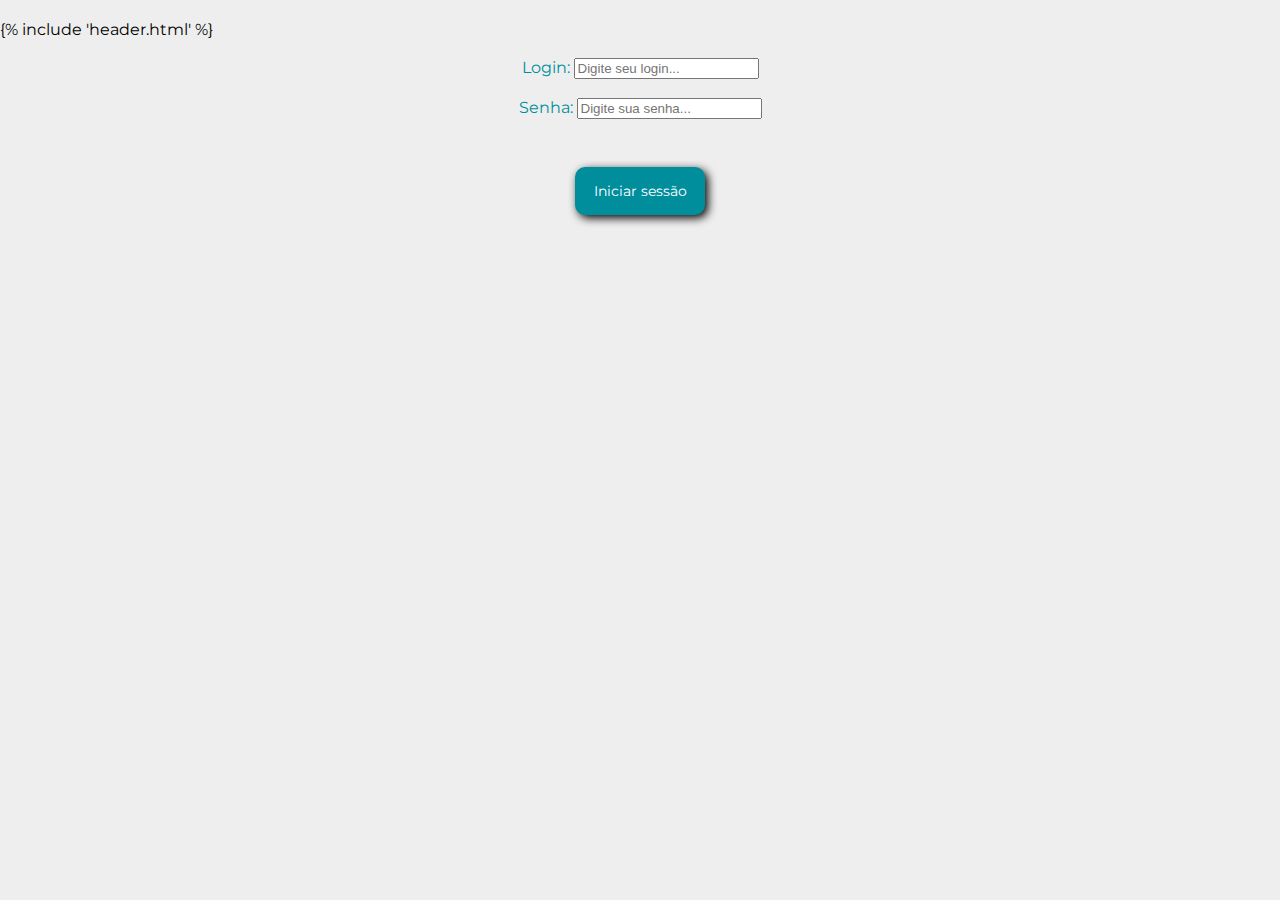
<file: templates/index.html>
<!DOCTYPE html>
<html lang="pt-BR">
<head>
    <meta charset="UTF-8">
    
    <title>Sistema Integrado de Administração de Hoteis</title>
    <link rel="stylesheet" href="/static/estilo.css" />

</head>
<body>
    {% include 'header.html' %}
<br><br>
    <div class="bloco" id="formulario_login">
        <form action="" method="post">
            <label style= "color:#008E9D"for="login">Login: </label>
            <input type="text" name="login" id="login" placeholder="Digite seu login..."> <br><br>
            <label style= "color:#008E9D" for="senha">Senha: </label>
            <input type="password" name="senha" id="senha" placeholder="Digite sua senha..."> <br> <br> <br>
            <div class="bloco">
                <a href="/menu_recep" class="botao" >Iniciar sessão</a>
            </div>
        </form>
    </div>

</body>
</html>
</file>
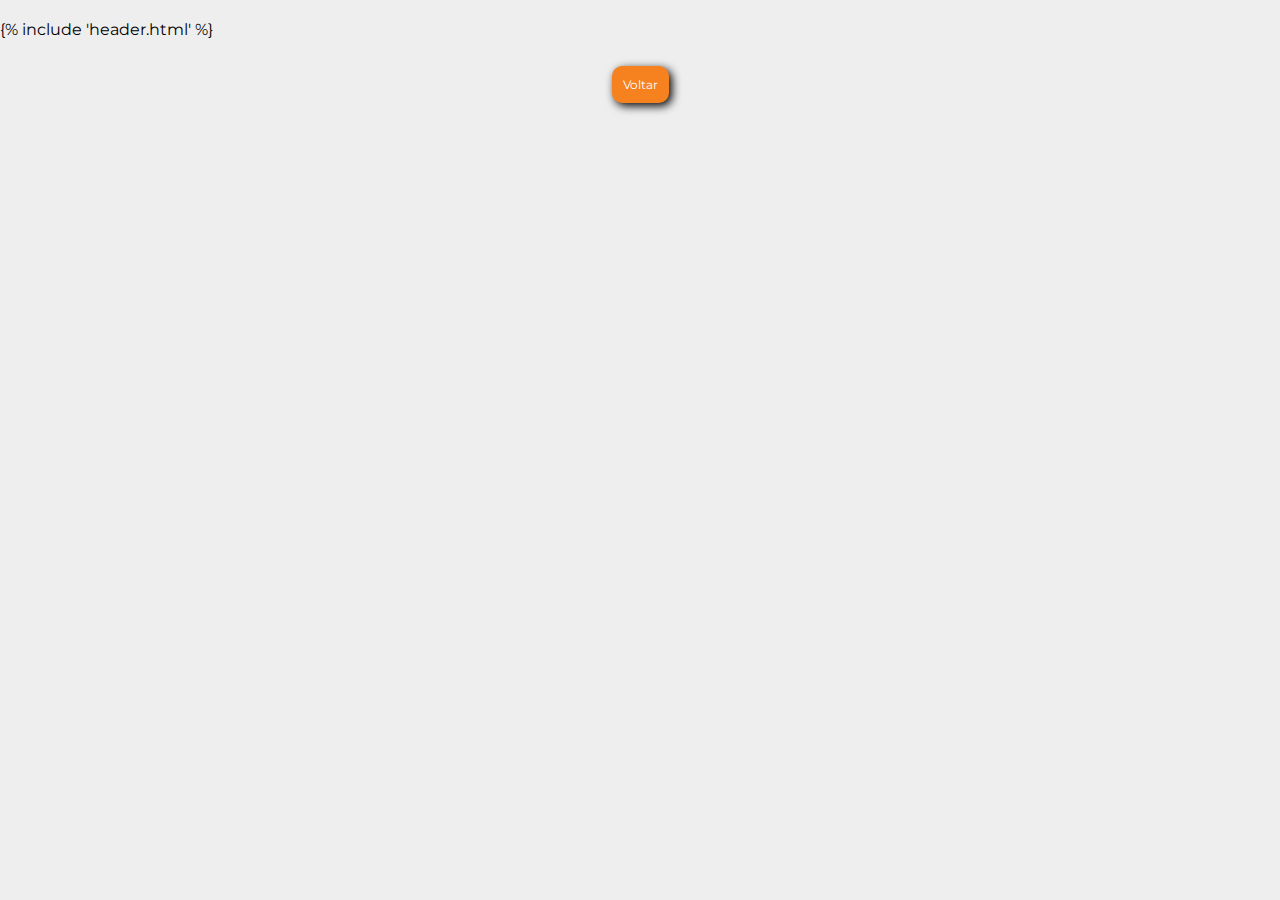
<file: templates/menu_clientes.html>
<!DOCTYPE html>
<html lang="pt-BR">
<head>
    <meta charset="UTF-8">
    
    <title>Catálogo da Blue - HTML, CSS, JS, PYTHON E SQL</title>
    <link rel="stylesheet" href="/static/estilo.css" />

</head>
    <body>
        {% include 'header.html' %}
        <br><br>

        <div class="bloco">
            <a href="/menu_recep" class="botao_v" >Voltar</a>
        </div>
</body>
</html>
</file>
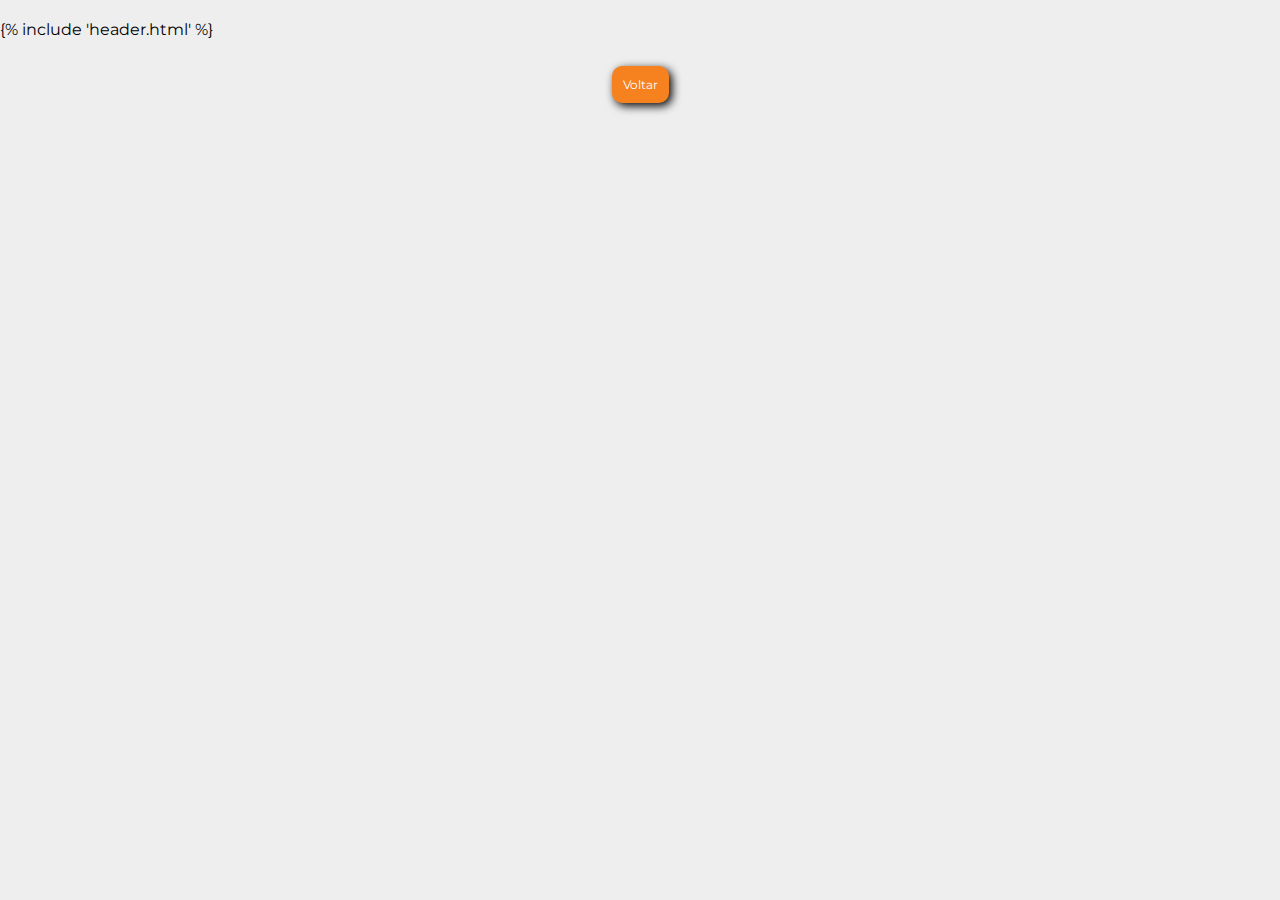
<file: templates/menu_quartos.html>
<!DOCTYPE html>
<html lang="pt-BR">
<head>
    <meta charset="UTF-8">
    
    <title>Catálogo da Blue - HTML, CSS, JS, PYTHON E SQL</title>
    <link rel="stylesheet" href="/static/estilo.css" />

</head>
    <body>
        {% include 'header.html' %}
        <br><br>
        <div class="bloco">
            <a href="/menu_recep" class="botao_v" >Voltar</a>
        </div>
</body>
</html>
</file>
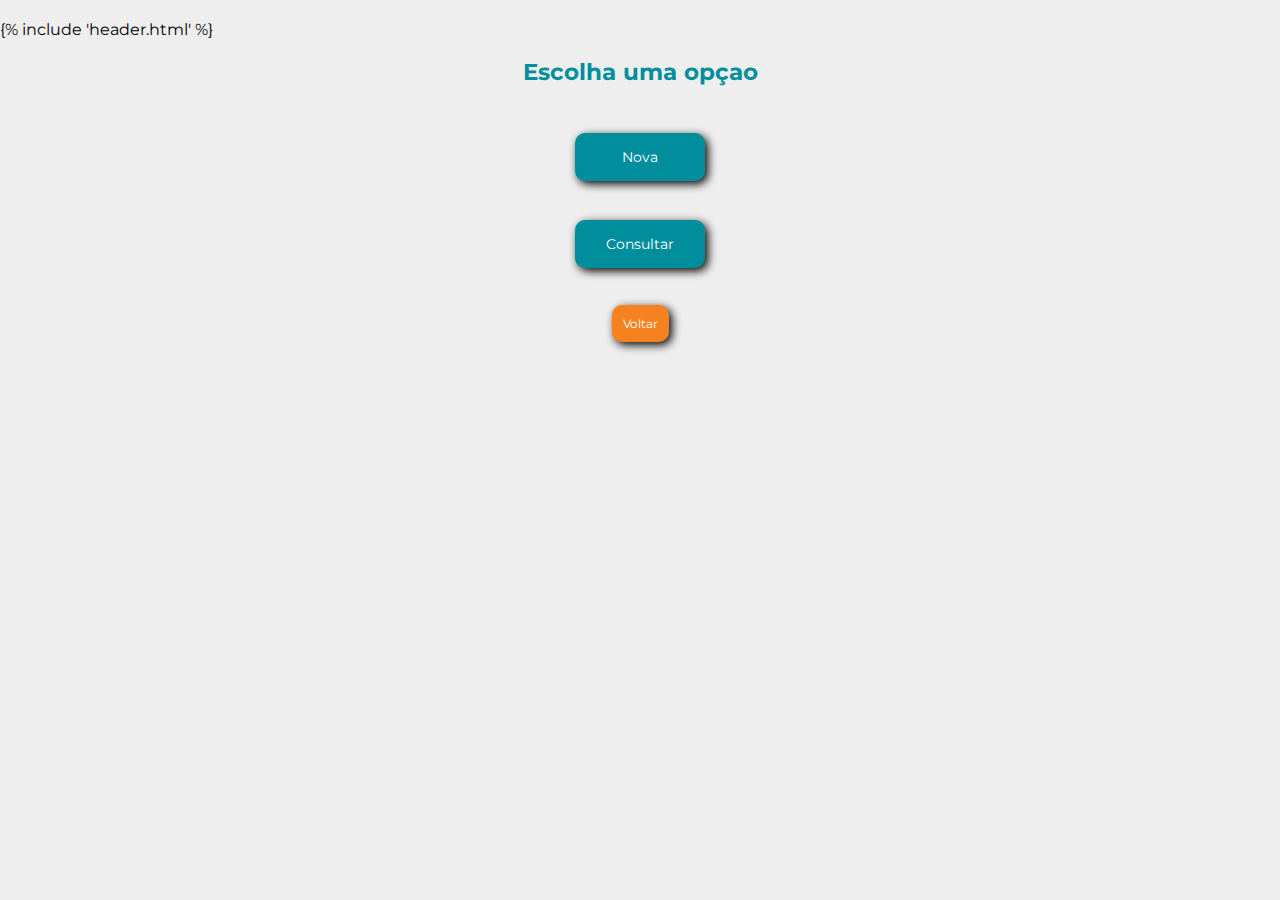
<file: templates/menu_reserva.html>
<!DOCTYPE html>
<html lang="pt-BR">
<head>
    <meta charset="UTF-8">
    
    <title>Catálogo da Blue - HTML, CSS, JS, PYTHON E SQL</title>
    <link rel="stylesheet" href="/static/estilo.css" />

</head>
    <body>
        {% include 'header.html' %}
        <div class="bloco_m">
            <h2> Escolha uma opçao </h2>
        </div>
        <br>
        <div class="bloco">
            <a href="/menu_reserva/nova_reserva" class="botao" >Nova</a>
        </div>
        <br>
        <div class="bloco">
            <a href="/menu_reserva/consultar_reserva" class="botao" >Consultar</a>
        </div>
        <br>
        <div class="bloco">
            <a href="/menu_recep" class="botao_v" >Voltar</a>
        </div>
</body>
</html>
</file>
<file: static/estilo.css>
@import url("https://fonts.googleapis.com/css2?family=Montserrat&display=swap");

body {
    background: #eeeeee;
    font-family: "Roboto","Montserrat", sans-serif;
    margin: 0;
    padding: 20px 0;
}

.header{
    padding-top: 20px;
    background: #ffffff;
}

.bloco_header{
    display: flex;
    text-align: center;
    width: 35%;
}
.bloco_title{
    display: flex;
    text-align: center;
    width: 20%;
}

.bloco{
    display: flex;
    justify-content: center;
    text-align: center;
}

.bloco_m{
    display: flex;
    justify-content: center;
    text-align: center;
    color: #008E9D;
    font-size: 15px;
}

.botao{
    background-color: #008E9D;
    border: none;
    border-radius: 10px;
    color: white;
    display: inline-block;
    padding: 15px;
    margin: 10px;
    font-size: 14px;
    text-align: center;
    text-decoration: none;
    cursor: pointer;
    box-shadow:3px 3px 10px rgba(0, 0, 0, 796);
    width: 100px;
}
.botao_r{
    background-color: #bd310e;
    border: none;
    border-radius: 10px;
    color: white;
    display: inline-block;
    padding: 15px;
    margin: 10px;
    font-size: 14px;
    text-align: center;
    text-decoration: none;
    cursor: pointer;
    box-shadow:3px 3px 10px rgba(0, 0, 0, 796);
    width: 100px;
}

.botao_v{
    background-color: #F5821F;
    border: none;
    border-radius: 10px;
    color: white;
    display: inline-block;
    padding: 11px;
    margin: 8px;
    font-size: 12px;
    text-align: center;
    text-decoration: none;
    cursor: pointer;
    box-shadow:3px 3px 10px rgba(0, 0, 0, 796);
}

.botao:hover{
    background-color: #5673ee;
    transition: 0.3s;
}

.botao_r:hover{
    background-color: #e71008;
    transition: 0.3s;
}


.tabela{
    border: 1px solid #a9aaad;
    border-spacing: 0;
    margin: 0 50px 20px;
    width: 100%;
}
.tabela tr:nth-child(even) td{
    background-color: white;
}

.tabela td{
    padding: 10px;
}

.tabela_header td{
    font-weight: bold;
}

.form{
    width: 600px;
    
}

.form_input{
    align-items: center;
    justify-content: space-between;

}

.form_input label{
    font-weight: bold;
    padding-right: 10px;
    justify-content: space-between;
}

.form_input input[type=text]{
    width: 450px;
    padding: 6px;
    margin: 6px 0;
    display: inline-block;
    border-radius: 4px;
    border: 1px solid #CCCCCC;
    box-sizing: border-box;
    justify-content: space-between;
}

.form_input input[type=submit]{
    display: flex;
    justify-content: center;
    text-align: center;
    width: 100%;
}

.sucesso{
    background-color: #d4edda;
    border-color: #c3e6cb;
    border-radius: 4px;
    color: #155724;
    margin: 0 50px;
}

.removido{
    background-color: #f8d7da;
    border-color: #f5c6cb;
    border-radius: 4px;
    color: #721c24;
    margin: 0 50px;
}
</file>
